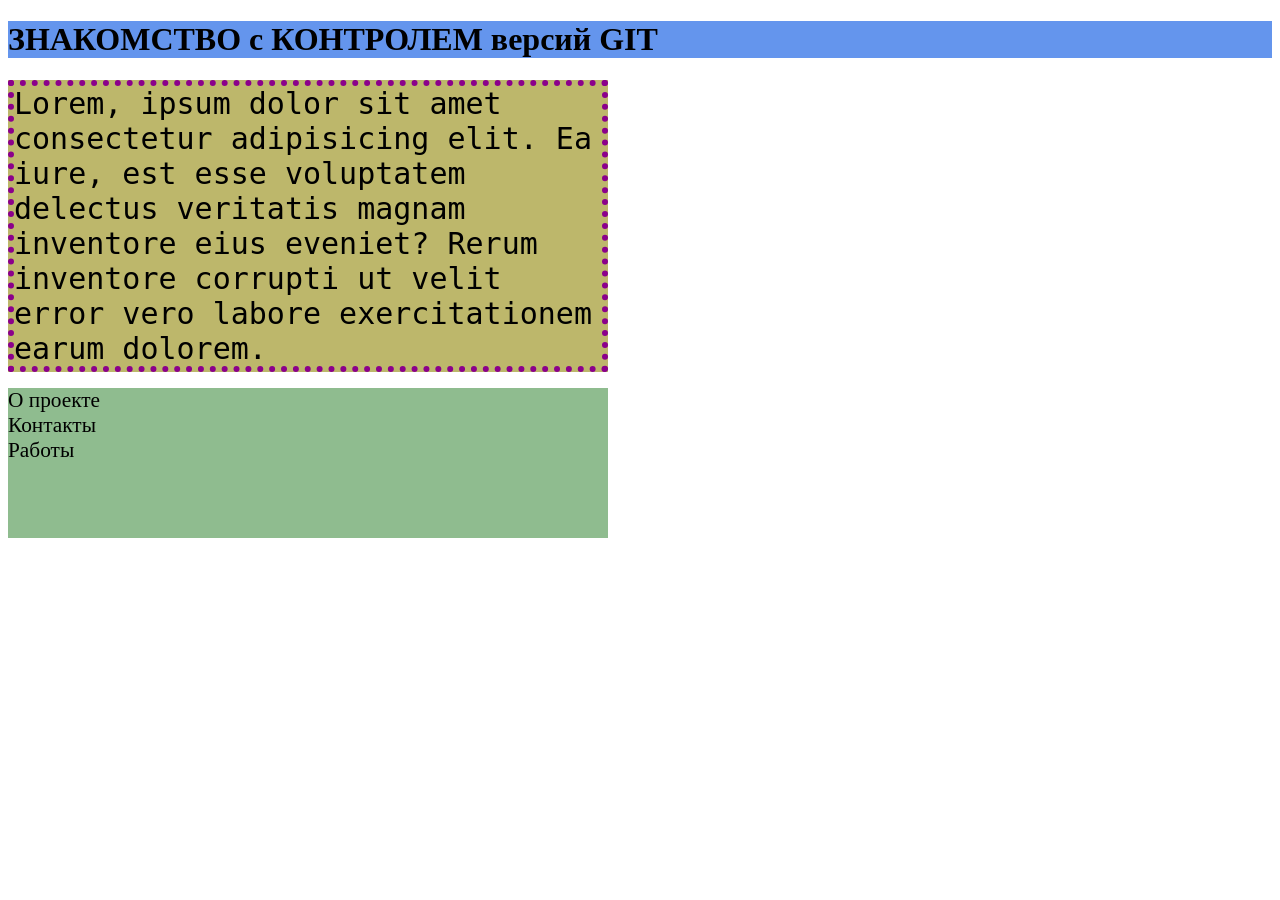
<file: index.html>
<!DOCTYPE html>
<html lang="en">
<head>
    <meta charset="UTF-8">
    <meta name="viewport" content="width=device-width, initial-scale=1.0">
    <meta http-equiv="X-UA-Compatible" content="ie=edge">
    <title>Знакомство с Git</title>
    <link rel="stylesheet" href="main.css">
</head>
<body>

    <div class="header">

<h1>ЗНАКОМСТВО с КОНТРОЛЕМ версий GIT</h1>
    </div>

    <div class="main">
        <div class="txt">Lorem, ipsum dolor sit amet consectetur adipisicing elit. Ea iure, est esse voluptatem delectus veritatis magnam inventore eius eveniet? Rerum inventore corrupti ut velit error vero labore exercitationem earum dolorem.</div>

    <div class="foot">
        <p><a href="#">О проекте</a><br>
            <a href="#">Контакты</a><br>
            <a href="#">Работы</a></p>

    </div>
</body>
</html>
</file>
<file: main.css>
.header{
    background-color: cornflowerblue;
}

.main{
    margin: 0;
    padding: 0;
    width: 600px;
    height: auto;;
}
.txt{

    font-family: monospace;
    font-size: 30px;
    background-color: darkkhaki;
    border: darkmagenta 6px dotted;
}
.foot{

    width: 600px;
    height: 150px;
    background-color: darkseagreen;
    text-anchor: initial;
    bottom: auto;
}
a {
    text-decoration: none;
    font-size: 16pt;
    color: black;
    

}
</file>
